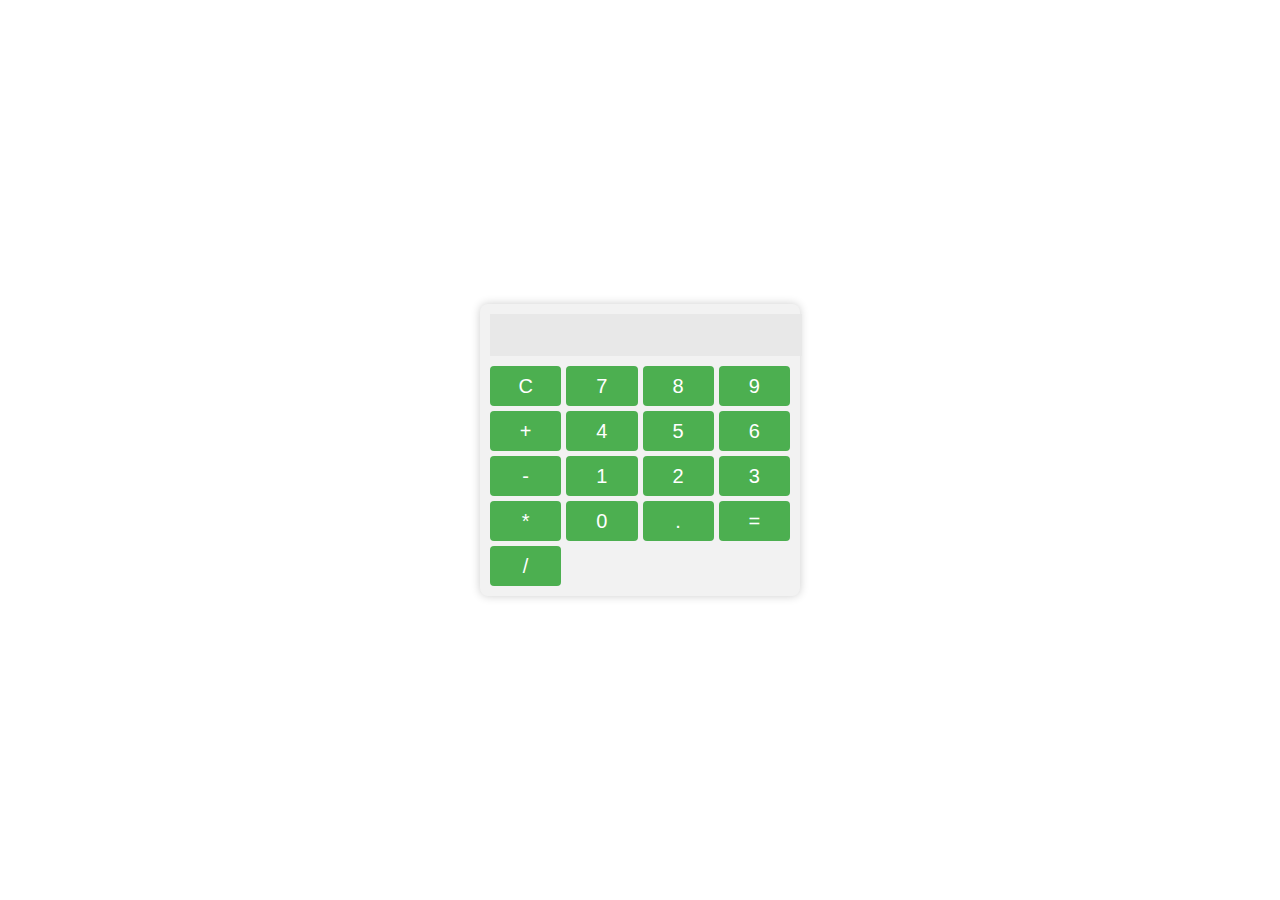
<file: Assignment_3/Problem_A/index.html>
<!DOCTYPE html>
<html>

<head>
    <link rel="stylesheet" type="text/css" href="Style.css">
</head>

<body>
    <div class="calculator">
        <input type="text" id="result" readonly>
        <div class="buttons">
            <button onclick="clearResult()">C</button>
            <button onclick="appendValue('7')">7</button>
            <button onclick="appendValue('8')">8</button>
            <button onclick="appendValue('9')">9</button>
            <button onclick="appendValue('+')">+</button>
            <button onclick="appendValue('4')">4</button>
            <button onclick="appendValue('5')">5</button>
            <button onclick="appendValue('6')">6</button>
            <button onclick="appendValue('-')">-</button>
            <button onclick="appendValue('1')">1</button>
            <button onclick="appendValue('2')">2</button>
            <button onclick="appendValue('3')">3</button>
            <button onclick="appendValue('*')">*</button>
            <button onclick="appendValue('0')">0</button>
            <button onclick="appendValue('.')">.</button>
            <button onclick="calculateResult()">=</button>
            <button onclick="appendValue('/')">/</button>
        </div>
    </div>
    <script >

        let currentInput = '';

        function appendValue(value) {
            currentInput += value;
            document.getElementById('result').value = currentInput;
        }

        function calculateResult() {
            try {
                currentInput = eval(currentInput);
                document.getElementById('result').value = currentInput;
            } catch (error) {
                document.getElementById('result').value = 'Error';
                currentInput = '';
            }
        }

        function clearResult() {
            currentInput = '';
            document.getElementById('result').value = '';
        }

    </script>
</body>

</html>
</file>
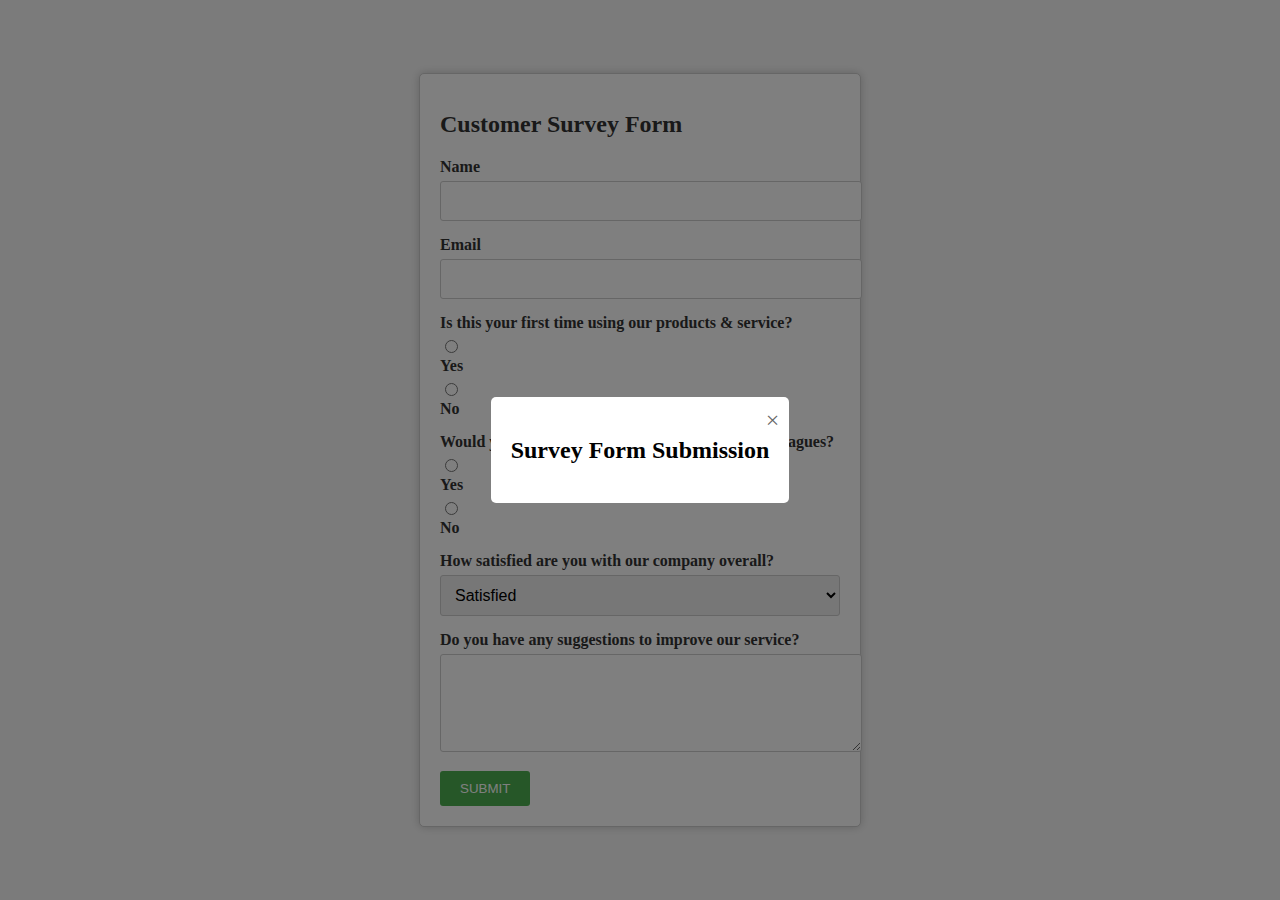
<file: Assignment_3/Problem_B/index.html>
<!DOCTYPE html>
<html>

<head>
    <link rel="stylesheet" type="text/css" href="style.css">
</head>

<body>
    <div class="container">
        <h1>Customer Survey Form</h1>
        <form id="surveyForm" onsubmit="return submitForm()">
            <div class="form-group">
                <label for="name">Name</label>
                <input type="text" id="name" required>
            </div>

            <div class="form-group">
                <label for="email">Email</label>
                <input type="email" id="email" required>
            </div>

            <div class="form-group">
                <label>Is this your first time using our products & service?</label>
                <input type="radio" id="firstTimeYes" name="firstTime" value="Yes"> <label
                    for="firstTimeYes">Yes</label>
                <input type="radio" id="firstTimeNo" name="firstTime" value="No"> <label for="firstTimeNo">No</label>
            </div>

            <div class="form-group">
                <label>Would you recommend us to your friends and colleagues?</label>
                <input type="radio" id="recommendYes" name="recommend" value="Yes"> <label
                    for="recommendYes">Yes</label>
                <input type="radio" id="recommendNo" name="recommend" value="No"> <label for="recommendNo">No</label>
            </div>

            <div class="form-group">
                <label for="satisfaction">How satisfied are you with our company overall?</label>
                <select id="satisfaction" required>
                    <option value="Satisfied">Satisfied</option>
                    <option value="Undecided">Undecided</option>
                    <option value="Unsatisfied">Unsatisfied</option>
                </select>
            </div>

            <div class="form-group">
                <label for="suggestion">Do you have any suggestions to improve our service?</label>
                <textarea id="suggestion" rows="4"></textarea>
            </div>

            <button type="submit">SUBMIT</button>
        </form>
    </div>

    <div id="popup" class="popup">
        <div class="popup-content">
            <span class="close" onclick="closePopup()">&times;</span>
            <h2>Survey Form Submission</h2>
            <div id="popup-content"></div>
        </div>
    </div>

    <script>
        function submitForm() {
            const name = document.getElementById("name").value;
            const email = document.getElementById("email").value;
            const firstTime = document.querySelector('input[name="firstTime"]:checked').value;
            const recommend = document.querySelector('input[name="recommend"]:checked').value;
            const satisfaction = document.getElementById("satisfaction").value;
            const suggestion = document.getElementById("suggestion").value;

           
            const popupContent = `
        <p><strong>Name:</strong> ${name}</p>
        <p><strong>Email:</strong> ${email}</p>
        <p><strong>First Time:</strong> ${firstTime}</p>
        <p><strong>Recommend:</strong> ${recommend}</p>
        <p><strong>Satisfaction:</strong> ${satisfaction}</p>
        <p><strong>Suggestion:</strong> ${suggestion}</p>
    `;

            document.getElementById("popup-content").innerHTML = popupContent;
            document.getElementById("popup").style.display = "block";

            // Reset the form
            resetForm();

            return false;
        }

        function resetForm() {
            document.getElementById("surveyForm").reset();
        }

        function closePopup() {
            document.getElementById("popup").style.display = "none";
        }

    </script>
</body>

</html>
</file>
<file: Assignment_3/Problem_A/Style.css>
body {
    display: flex;
    justify-content: center;
    align-items: center;
    height: 100vh;
    margin: 0;
}

.calculator {
    width: 300px;
    background-color: #f2f2f2;
    border-radius: 8px;
    box-shadow: 0 0 10px rgba(0, 0, 0, 0.2);
    padding: 10px;
    text-align: right;
}

#result {
    width: 100%;
    height: 40px;
    font-size: 20px;
    border: none;
    outline: none;
    padding-right: 10px;
    background-color: #e8e8e8;
}

.buttons {
    display: grid;
    grid-template-columns: repeat(4, 1fr);
    gap: 5px;
    margin-top: 10px;
}

button {
    width: 100%;
    height: 40px;
    font-size: 20px;
    background-color: #4CAF50;
    color: white;
    border: none;
    border-radius: 4px;
    cursor: pointer;
}

button:hover {
    background-color: #45a049;
}
</file>
<file: Assignment_3/Problem_B/style.css>
body {
    display: flex;
    justify-content: center;
    align-items: center;
    height: 100vh;
    margin: 0;
    background-color: #f7f7f7;
}

.container {
    width: 400px;
    background-color: #fff;
    border: 1px solid #ccc;
    border-radius: 5px;
    padding: 20px;
    box-shadow: 0 0 10px rgba(0, 0, 0, 0.2);
}

.container h1 {
    font-size: 24px;
    margin-bottom: 20px;
    color: #333;
}

.form-group {
    margin-bottom: 15px;
}

label {
    display: block;
    font-weight: bold;
    color: #333;
    margin-bottom: 5px;
}

input[type="text"],
input[type="date"],
input[type="email"],
input[type="tel"],
select,
textarea {
    width: 100%;
    padding: 10px;
    border: 1px solid #ccc;
    border-radius: 3px;
    font-size: 16px;
}

input[type="radio"] {
    margin-right: 5px;
}

button {
    background-color: #4CAF50;
    color: #fff;
    border: none;
    border-radius: 3px;
    padding: 10px 20px;
    cursor: pointer;
}

button:hover {
    background-color: #45a049;
}

.popup {
    display: none;
    position: fixed;
    top: 0;
    left: 0;
    width: 100%;
    height: 100%;
    background-color: rgba(0, 0, 0, 0.5);
    display: flex;
    justify-content: center;
    align-items: center;
}

.popup-content {
    background-color: #fff;
    padding: 20px;
    border-radius: 5px;
    text-align: center;
    position: relative;
}

.close {
    position: absolute;
    top: 10px;
    right: 10px;
    cursor: pointer;
    font-size: 24px;
    color: #666;
}
</file>
